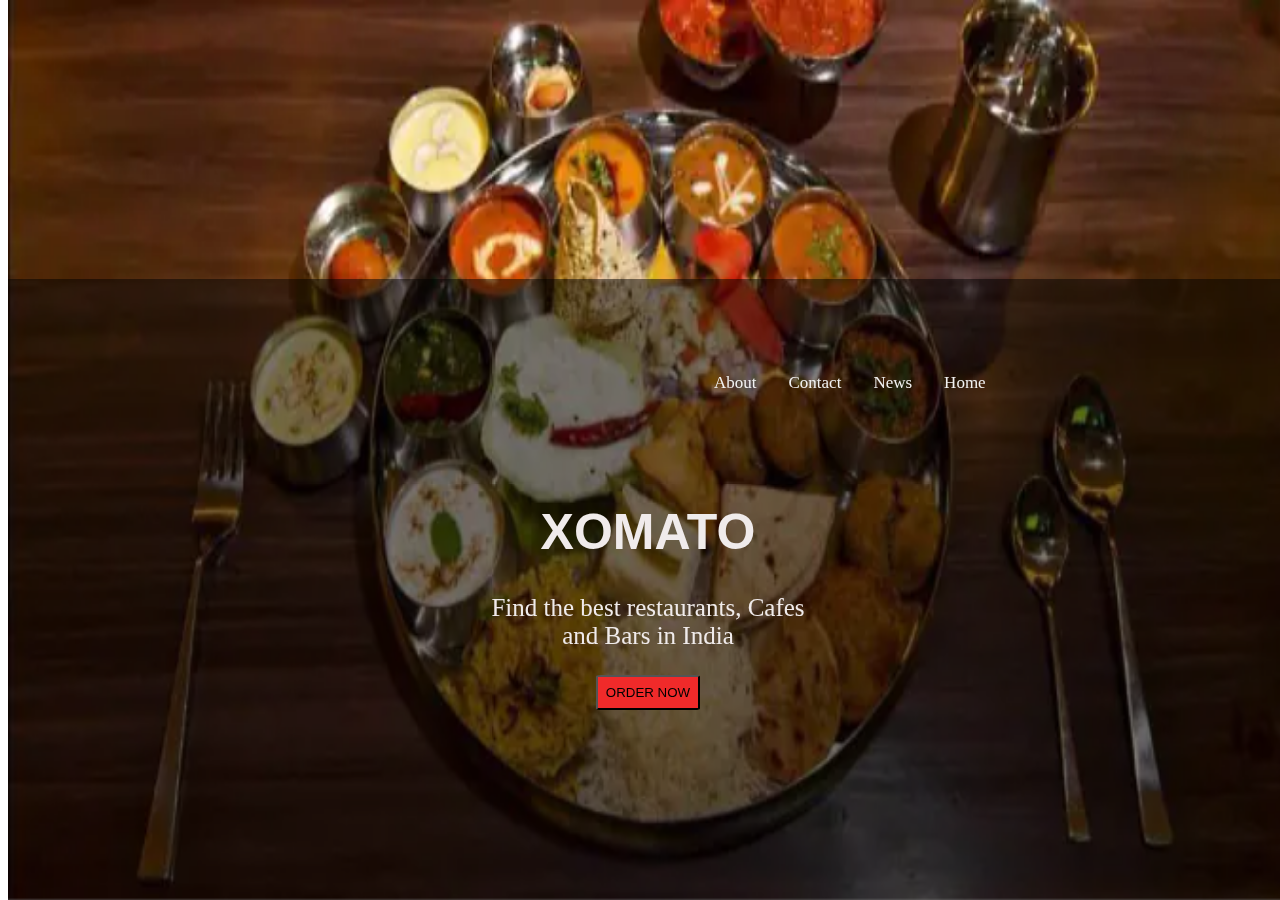
<file: index.html>
<!DOCTYPE html>
<html>

<head>
    <meta name="viewport" content="width=device-width, initial-scale=1">
    <link rel="stylesheet" href="HPStyle.css">

</head>

<body>
    <div class="container">
        <img src="ZomatoHPP" style="width:100%;" class="bg">
        <div class="content">
            <div class="topnav">
                <a href="HomePage.html">Home</a>
                <a href="#news">News</a>
                <a href="contact.html">Contact</a>
                <a href="about.html">About</a>
            </div>

            <h1>XOMATO</h1>
            <p>Find the best restaurants, Cafes <br>and Bars in India</p>
            
            <form action="FirstPage.html">
                <button>ORDER NOW</button>
            </form>
        </div>
    </div>
</body>

</html>
</file>
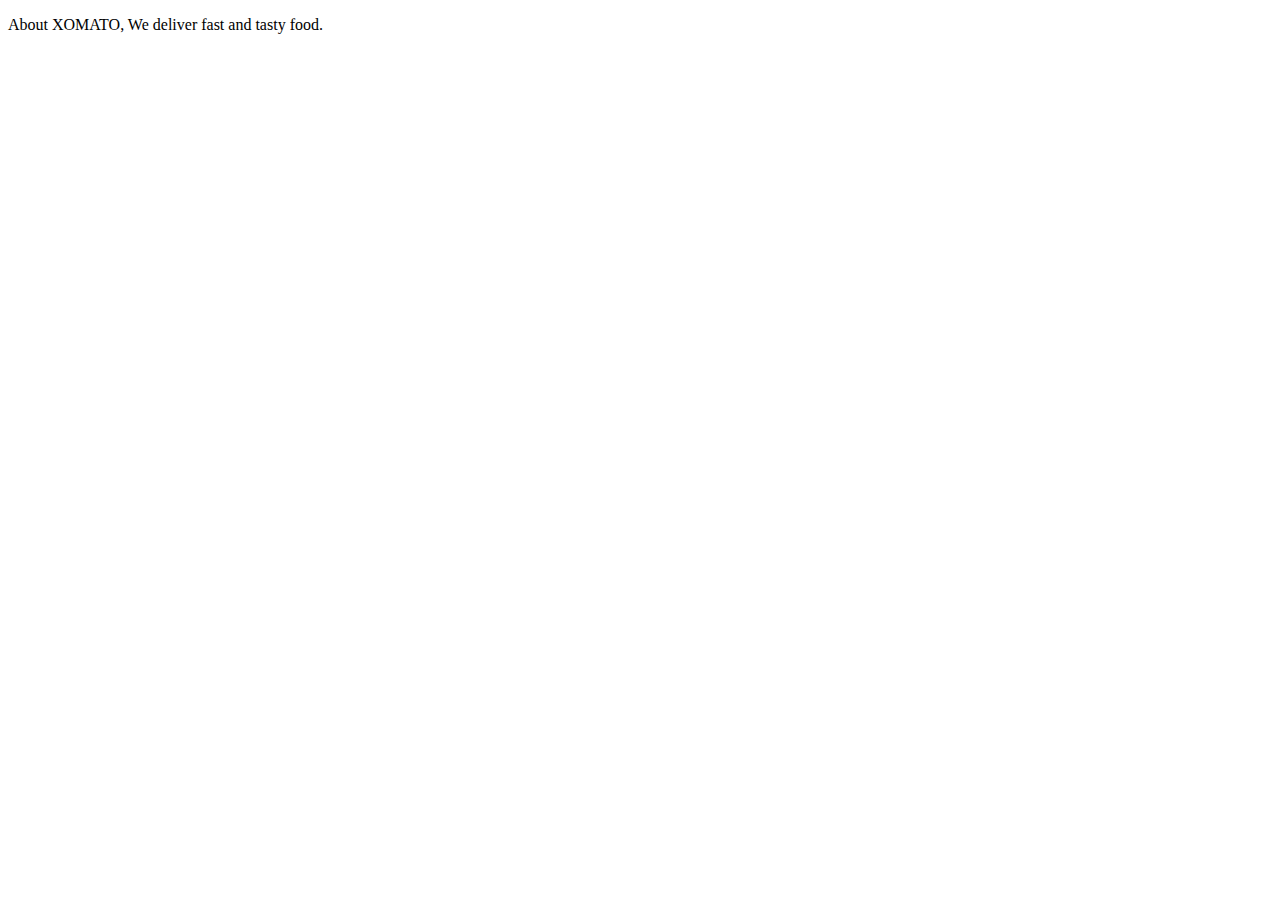
<file: about.html>
<!DOCTYPE html>
<html lang="en">
<head>
    <meta charset="UTF-8">
    <meta name="viewport" content="width=device-width, initial-scale=1.0">
    <title>About</title>
</head>
<body>
    <p>
        About XOMATO, We deliver fast and tasty food.
    </p>
    
</body>
</html>
</file>
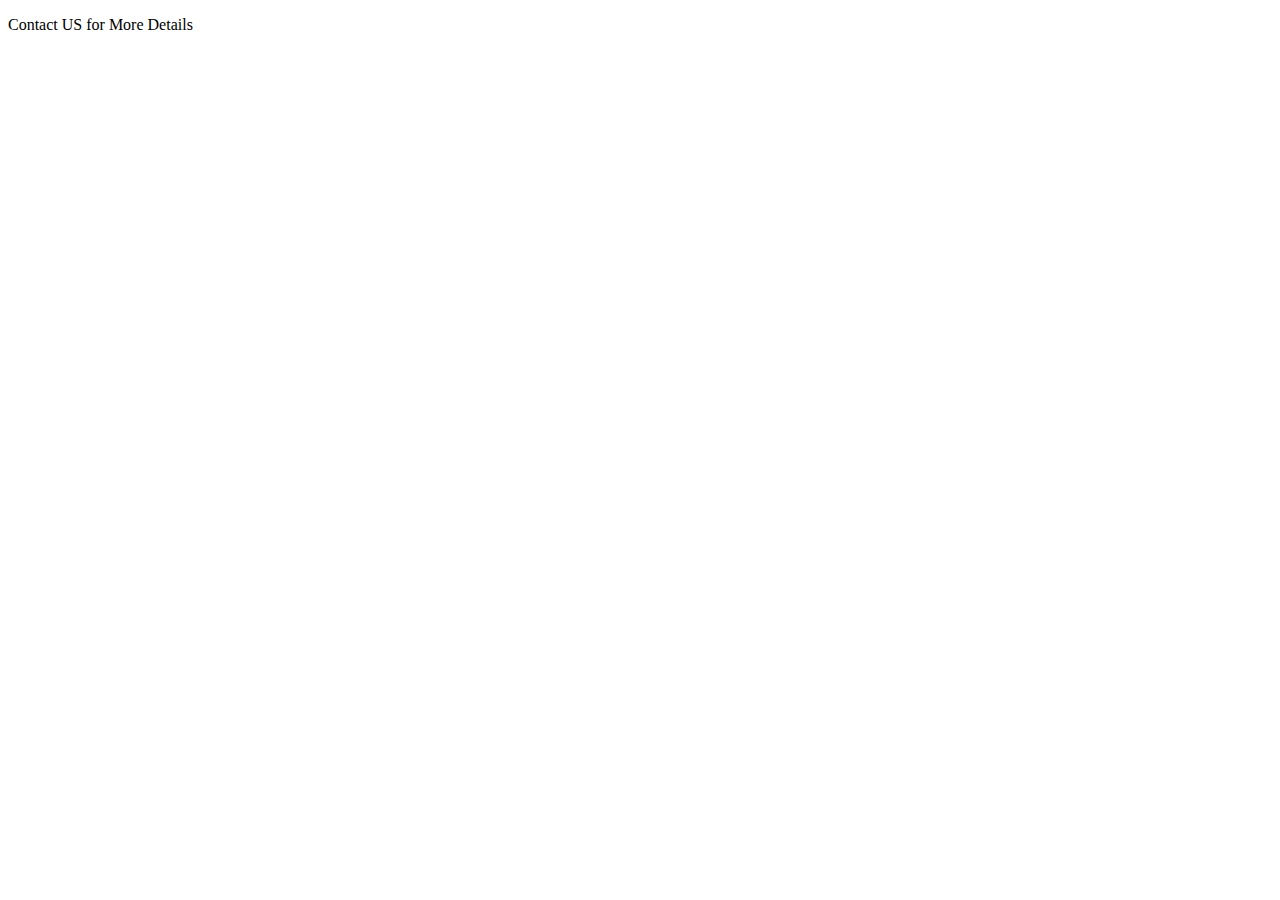
<file: contact.html>
<!DOCTYPE html>
<html lang="en">
<head>
    <meta charset="UTF-8">
    <meta name="viewport" content="width=device-width, initial-scale=1.0">
    <title>Contact US</title>
</head>
<body>
    <p>
        <a>Contact US for More Details </a>
    </p>
    
</body>
</html>
</file>
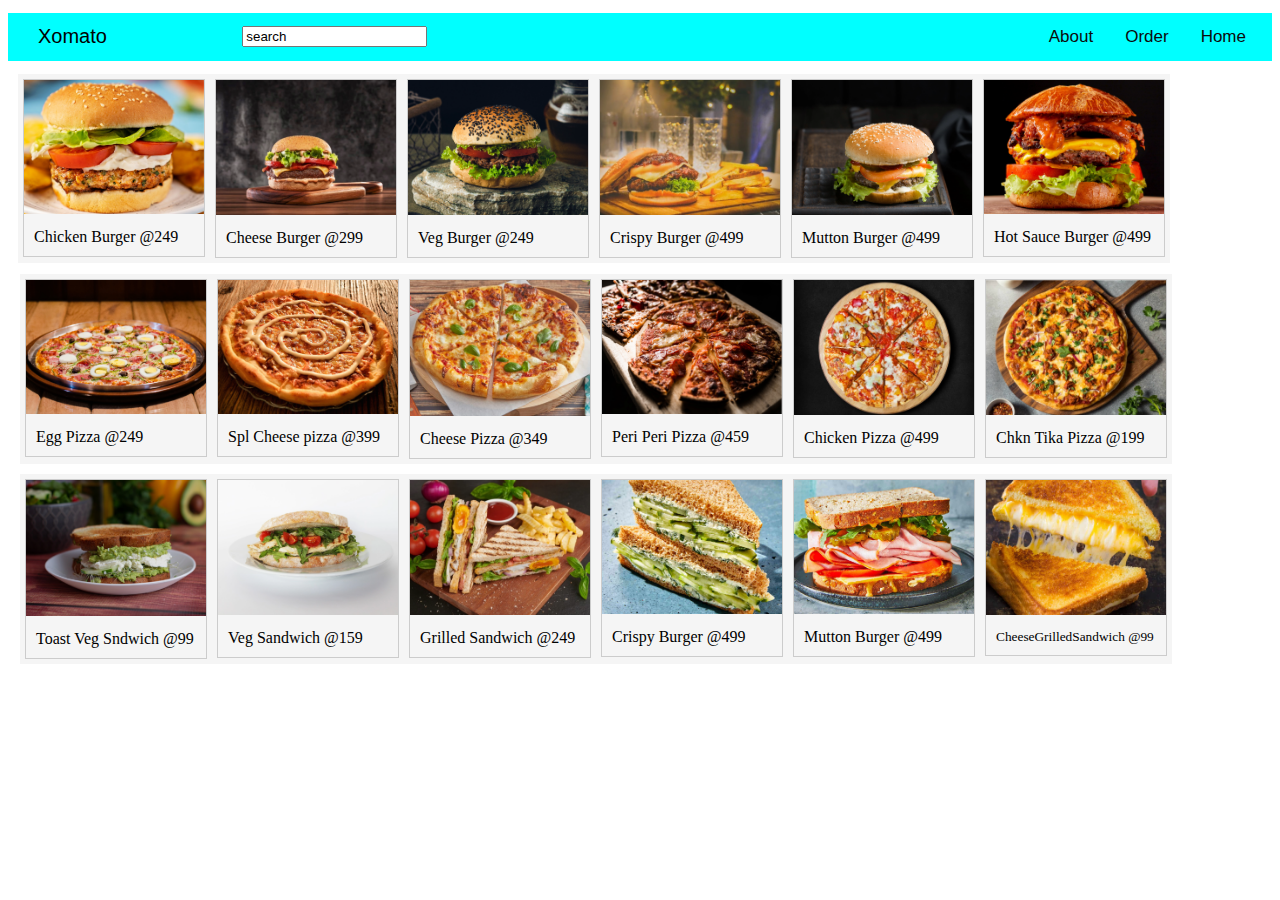
<file: FirstPage.html>
<!DOCTYPE html>
<html lang="en">

<head>
    <meta charset="UTF-8">
    <meta name="viewport" content="width=device-width, initial-scale=1.0">
    <title>XOMATO</title>
    <link rel="stylesheet" href="FPStyle.css">
</head>

<body>

    <div class="bg_div">

        <header>
            <div id="conatiner1" class="c1">
                <div id="zomato" class="c2">Xomato</div>
                <div id="search">
                    <input type="search" name="" id="" value="search">
                </div>
                <header>
                    <nav>
                        <div id="list" class="list1">
                            <a href="#" style="text-decoration: none;">Home</a>
                            <a href="#" style="text-decoration: none;">Order</a>
                            <a href="about.html" style="text-decoration: none;">About</a>
                    </nav>
                </header>
            </div>
        </header>
    </div>

    <div class="burgerr">

        <div class="gallery">
            <a target="_blank" href="ChickenBurger1.png">
                <img src="ChickenBurger1.png" alt="Cinque Terre" width="600" height="400">
            </a>
            <div class="desc">Chicken Burger @249</div>
            <!-- <button>Order</button> -->
        </div>

        <div class="gallery">
            <a target="_blank" href="ChickenBurger.png">
                <img src="ChickenBurger.png" alt="Cinque Terre" width="600" height="400">
            </a>
            <div class="desc">Cheese Burger @299</div>
            <!-- <button>Order</button> -->
        </div>
        <div class="gallery">
            <a target="_blank" href="Veg Burger.png">
                <img src="Veg Burger.png" alt="Cinque Terre" width="600" height="400">
            </a>
            <div class="desc">Veg Burger @249</div>
            <!-- <button>Order</button> -->
        </div>

        <div class="gallery">
            <a target="_blank" href="BurgerWtihFrenchFries.png">
                <img src="BurgerWtihFrenchFries.png" alt="Cinque Terre" width="600" height="400">
            </a>
            <div class="desc">Crispy Burger @499</div>

        </div>

        <div class="gallery">
            <a target="_blank" href="MuttonBurger.png">
                <img src="MuttonBurger.png" alt="Cinque Terre" width="600" height="400">
            </a>
            <div class="desc">Mutton Burger @499</div>

        </div>

        <div class="gallery">
            <a target="_blank" href="Hot Sauce Burger.png">
                <img src="Hot Sauce Burger.png" alt="Cinque Terre" width="600" height="400">
            </a>
            <div class="desc">Hot Sauce Burger @499</div>

        </div>
    </div>

    <div class="pizza">

        <div class="gallery">
            <a target="_blank" href="EggPizza..png">
                <img src="EggPizza.png" alt="Cinque Terre" width="600" height="400">
            </a>
            <div class="desc">Egg Pizza @249</div>
            <!-- <button>Order</button> -->
        </div>

        <div class="gallery">
            <a target="_blank" href="CheesePizza11.png">
                <img src="CheesePizza11.png" alt="Cinque Terre" width="600" height="400">
            </a>
            <div class="desc"> Spl Cheese pizza @399</div>
            <!-- <button>Order</button> -->
        </div>
        <div class="gallery">
            <a target="_blank" href="CheesePizza.png">
                <img src="CheesePizza.png" alt="Cinque Terre" width="600" height="400">
            </a>
            <div class="desc">Cheese Pizza @349</div>
            <!-- <button>Order</button> -->
        </div>

        <div class="gallery">
            <a target="_blank" href="Peri Peri P.png">
                <img src="Peri Peri P.png" alt="Cinque Terre" width="600" height="400">
            </a>
            <div class="desc">Peri Peri Pizza @459</div>

        </div>

        <div class="gallery">
            <a target="_blank" href="ChickenPizza.jpg">
                <img src="Chicken Pizza.png" alt="Cinque Terre" width="600" height="400">
            </a>
            <div class="desc">Chicken Pizza @499</div>

        </div>

        <div class="gallery">
            <a target="_blank" href="Chicken Tika Pizzs.png">
                <img src="Chicken Tika Pizzs.png" alt="Cinque Terre" width="600" height="400">
            </a>
            <div class="desc">Chkn Tika Pizza @199</div>

        </div>
    </div>

    <div class="pizza1">

        <div class="gallery">
            <a target="_blank" href="Toast Veg Sandwich.png">
                <img src="Toast Veg Sandwich.png" alt="Cinque Terre" width="600" height="400">
            </a>
            <div class="desc">Toast Veg Sndwich @99</div>
            <!-- <button>Order</button> -->
        </div>

        <div class="gallery">
            <a target="_blank" href="VegSandwich.png">
                <img src="VegSandwich.png" alt="Cinque Terre" width="600" height="400">
            </a>
            <div class="desc">Veg Sandwich @159</div>
            <!-- <button>Order</button> -->
        </div>
        <div class="gallery">
            <a target="_blank" href="GrilledSndwich.png">
                <img src="GrilledSndwich.png" alt="Cinque Terre" width="600" height="400">
            </a>
            <div class="desc">Grilled Sandwich @249</div>
            <!-- <button>Order</button> -->
        </div>

        <div class="gallery">
            <a target="_blank" href="Cucumber Sandwich.png">
                <img src="Cucumber Sandwich.png" alt="Cinque Terre" width="600" height="400">
            </a>
            <div class="desc">Crispy Burger @499</div>

        </div>

        <div class="gallery">
            <a target="_blank" href="Ham Sandwich.png">
                <img src="Ham Sandwich.png" alt="Cinque Terre" width="600" height="400">
            </a>
            <div class="desc">Mutton Burger @499</div>

        </div>

        <div class="gallery">
            <a target="_blank" href="Cheese Grilled Sandwich.png">
                <img src="Cheese Grilled Sandwich.png" alt="Cinque Terre" width="600" height="400">
            </a>
            <div class="desc" style="font-size: smaller;">CheeseGrilledSandwich @99</div>

        </div>
    </div>

</body>

</html>
</file>
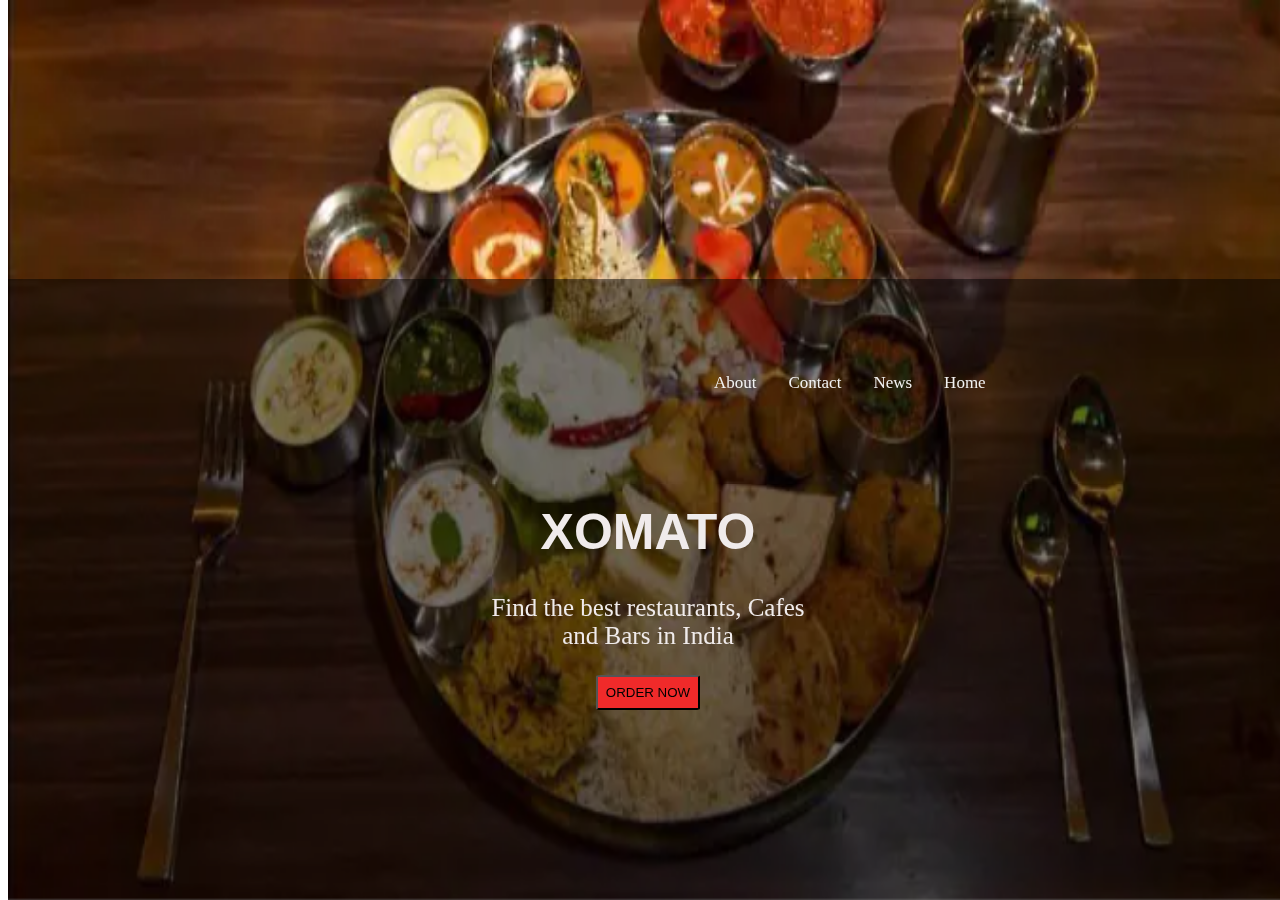
<file: HomePage.html>
<!DOCTYPE html>
<html>

<head>
    <meta name="viewport" content="width=device-width, initial-scale=1">
    <link rel="stylesheet" href="HPStyle.css">

</head>

<body>
    <div class="container">
        <img src="ZomatoHPP" style="width:100%;" class="bg">
        <div class="content">
            <div class="topnav">
                <a href="HomePage.html">Home</a>
                <a href="#news">News</a>
                <a href="contact.html">Contact</a>
                <a href="about.html">About</a>
            </div>

            <h1>XOMATO</h1>
            <p>Find the best restaurants, Cafes <br>and Bars in India</p>
            
            <form action="FirstPage.html">
                <button>ORDER NOW</button>
            </form>
        </div>
    </div>
</body>

</html>
</file>
<file: HPStyle.css>
* {
    box-sizing: border-box;
}

h1 {
    font-family: 'Gill Sans', 'Gill Sans MT', Calibri, 'Trebuchet MS', sans-serif;
    font-size: 50px;

}

p {
    font-family: 'Times New Roman', Times, serif;
    font-size: 25px;

}


.container img {

    position: fixed;
    bottom: 0;
    width: 100%;
    height: 100%;
    background-size: cover;
    overflow-clip-margin: content-box;
    overflow: clip;

}

.container .content {

    vertical-align: middle;
    position: absolute;
    bottom: 0;
    background: rgb(0, 0, 0);
    background: rgba(0, 0, 0, 0.5);
    color: #f0ebeb;
    width: 100%;
    padding: 190px;

    text-align: center;

}

button {
    background-color: #f02a2a;
    padding: 8px 8px;
    border-radius: 5% 5%;

}

.topnav {
    overflow: hidden;
    text-align: right;
    float: left;
    margin-top: -110px;
    padding-left: 500px;

}

.topnav a {
    float: right;
    color: #f2f2f2;
    text-align: center;
    padding: 14px 16px;
    text-decoration: none;
    font-size: 17px;

}

.topnav a:hover {
    background-color: #ddd;
    color: black;
}
</file>
<file: FPStyle.css>
.c1 .c2 {
    padding: 12px 20px;
    text-align: center;
}

#conatiner1 {

    display: flex;
    justify-content: space-between;
    font-family: Arial, Helvetica, sans-serif;
    font-weight: 400;
    font-size: 20px;
    margin: 13px 10px;

}

.navbar a:hover {
    border: 2px solid black;
}

.navbar ul {
    overflow: auto;
}

.navbar li a {
    padding: 5px 5px;
    text-decoration: none;
    color: black;
}


#search {
    float: left;
    color: rgb(5, 22, 17);
    padding: 10px 500px 10px 10px;
}

.navbar input {
    border: 3px;
    border-radius: 14px;
    padding: 3px 17px;
    width: 140px;

}

button {
    height: 20px;
    width: 50px;
    text-align: right;

}

.content {

    vertical-align: middle;
    position: absolute;
    bottom: 0;
    background: rgb(0, 0, 0);
    background: rgba(0, 0, 0, 0.5);
    color: #f0ebeb;
    width: 100%;
    padding: 190px;

    text-align: center;

}

.bg_div {
    background-color: aqua;
}

.navbar h1 {
    padding-left: 10px;
    padding-top: 30px;

}

div.gallery {
    margin: 5px;
    border: 1px solid #ccc;
    float: left;
    width: 180px;
}

div.gallery:hover {
    border: 1px solid #777;
}

div.gallery img {
    width: 100%;
    height: auto;
}

div.desc {
    padding: 10px;
    text-align: left;
}

.list1 a:hover {
    background-color: #ddd;
    color: black;
}

.list1 a {
    float: right;
    color: #0c0b0b;
    text-align: center;
    padding: 14px 16px;
    text-decoration: none;
    font-size: 17px;

}

.burgerr {
    background-color: whitesmoke;
    position: absolute;
    margin-left: 10px;
    /* margin-top: 150px; */
}

.burgerr :hover {
    border: 1px solid black;
}

.pizza {
    
    margin-top: 200px;
    position: absolute;
    margin-left: 12px;
    background-color: whitesmoke;
}

.pizza :hover {
    border: 1px solid black;
}

.pizza1 {
    background-color: whitesmoke;
    margin-top: 400px;
    position: absolute;
    margin-left: 12px;
}

.pizza1 :hover {
    border: 1px solid black;
}
</file>
